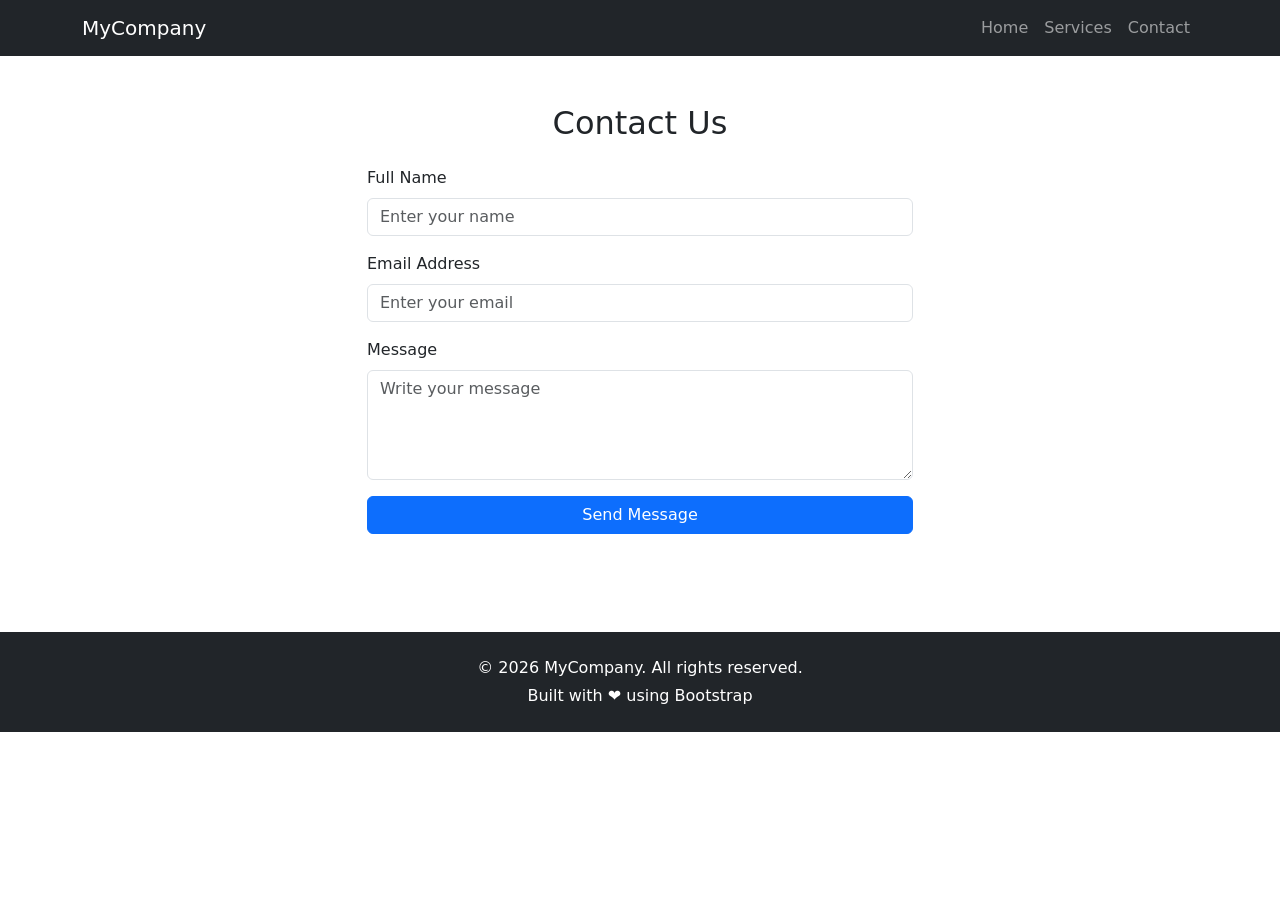
<file: contact.html>
<!DOCTYPE html>
<html>
<head>
    <title>Contact - My Company</title>
    <meta name="viewport" content="width=device-width, initial-scale=1">

    <!-- Bootstrap CSS -->
    <link href="https://cdn.jsdelivr.net/npm/bootstrap@5.3.2/dist/css/bootstrap.min.css" rel="stylesheet">

    <link rel="stylesheet" href="styles.css">
</head>
<body>

<!-- Navigation -->
<nav class="navbar navbar-expand-lg navbar-dark bg-dark">
    <div class="container">
        <a class="navbar-brand" href="index.html">MyCompany</a>

        <!-- Hamburger Button -->
        <button class="navbar-toggler" type="button" data-bs-toggle="collapse" data-bs-target="#navbarNav">
            <span class="navbar-toggler-icon"></span>
        </button>

        <!-- Collapsible Menu -->
        <div class="collapse navbar-collapse" id="navbarNav">
            <div class="navbar-nav ms-auto">
                <a class="nav-link" href="index.html">Home</a>
                <a class="nav-link" href="services.html">Services</a>
                <a class="nav-link" href="contact.html">Contact</a>
            </div>
        </div>
    </div>
</nav>

<section class="py-5">
    <div class="container">
        <h2 class="text-center mb-4">Contact Us</h2>

        <div class="row justify-content-center">
            <div class="col-md-6">
                <form action="https://formspree.io/f/meelyjoy" method="POST">
                    <div class="mb-3">
                        <label class="form-label">Full Name</label>
                        <input type="text" name="name" class="form-control" placeholder="Enter your name">
                    </div>

                    <div class="mb-3">
                        <label class="form-label">Email Address</label>
                        <input type="email" name="email" class="form-control" placeholder="Enter your email">
                    </div>

                    <div class="mb-3">
                        <label class="form-label">Message</label>
                        <textarea name="message" class="form-control" rows="4" placeholder="Write your message"></textarea>
                    </div>

                    <button type="submit" class="btn btn-primary w-100">Send Message</button>
                </form>
            </div>
        </div>
    </div>
</section>
<footer class="bg-dark text-white text-center p-4">
    <div class="container">
        <p class="mb-1">© 2026 MyCompany. All rights reserved.</p>
        <p class="mb-0">Built with ❤️ using Bootstrap</p>
    </div>
</footer>
<script src="https://cdn.jsdelivr.net/npm/bootstrap@5.3.2/dist/js/bootstrap.bundle.min.js"></script>
</body>
</html>
</file>
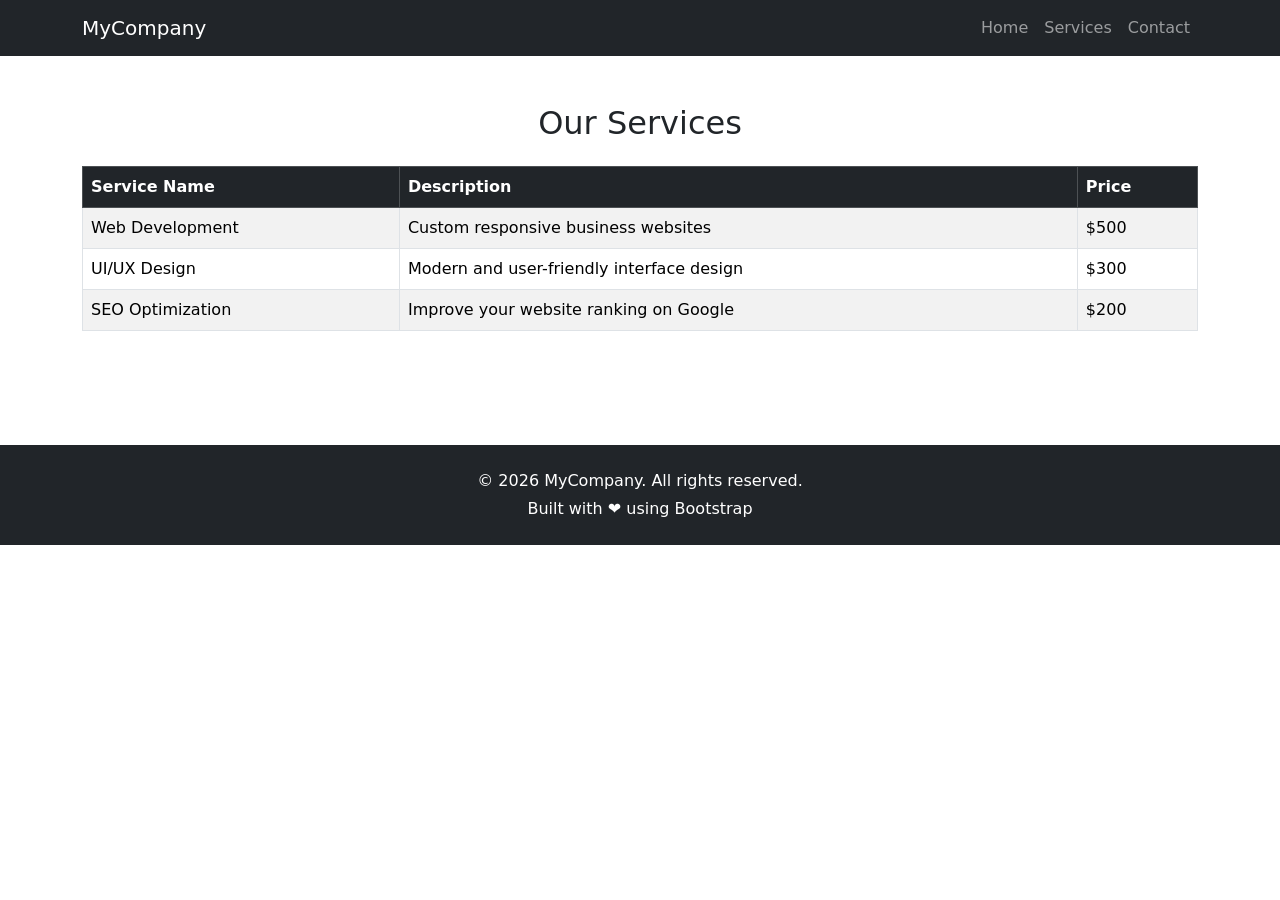
<file: services.html>
<!DOCTYPE html>
<html>
<head>
    <title>Services - My Company</title>
    <meta name="viewport" content="width=device-width, initial-scale=1">

    <!-- Bootstrap CSS -->
    <link href="https://cdn.jsdelivr.net/npm/bootstrap@5.3.2/dist/css/bootstrap.min.css" rel="stylesheet">

    <link rel="stylesheet" href="styles.css">
</head>
<body>

<!-- Navigation -->
<nav class="navbar navbar-expand-lg navbar-dark bg-dark">
    <div class="container">
        <a class="navbar-brand" href="index.html">MyCompany</a>

        <!-- Hamburger Button -->
        <button class="navbar-toggler" type="button" data-bs-toggle="collapse" data-bs-target="#navbarNav">
            <span class="navbar-toggler-icon"></span>
        </button>

        <!-- Collapsible Menu -->
        <div class="collapse navbar-collapse" id="navbarNav">
            <div class="navbar-nav ms-auto">
                <a class="nav-link" href="index.html">Home</a>
                <a class="nav-link" href="services.html">Services</a>
                <a class="nav-link" href="contact.html">Contact</a>
            </div>
        </div>
    </div>
</nav>

<section class="container py-5">
    <h2 class="text-center mb-4">Our Services</h2>

    <table class="table table-bordered table-striped">
        <thead class="table-dark">
            <tr>
                <th>Service Name</th>
                <th>Description</th>
                <th>Price</th>
            </tr>
        </thead>
        <tbody>
            <tr>
                <td>Web Development</td>
                <td>Custom responsive business websites</td>
                <td>$500</td>
            </tr>
            <tr>
                <td>UI/UX Design</td>
                <td>Modern and user-friendly interface design</td>
                <td>$300</td>
            </tr>
            <tr>
                <td>SEO Optimization</td>
                <td>Improve your website ranking on Google</td>
                <td>$200</td>
            </tr>
        </tbody>
    </table>
</section>
<footer class="bg-dark text-white text-center p-4">
    <div class="container">
        <p class="mb-1">© 2026 MyCompany. All rights reserved.</p>
        <p class="mb-0">Built with ❤️ using Bootstrap</p>
    </div>
</footer>
<script src="https://cdn.jsdelivr.net/npm/bootstrap@5.3.2/dist/js/bootstrap.bundle.min.js"></script>
</body>
</html>
</file>
<file: styles.css>
/* Hero Section */
.hero {
    background: url('https://images.unsplash.com/photo-1498050108023-c5249f4df085');
    background-size: cover;
    background-position: center;
    color: white;
    padding: 150px 0;
    position: relative;
}

.hero::before {
    content: "";
    position: absolute;
    top: 0;
    left: 0;
    right: 0;
    bottom: 0;
    background: rgba(0, 0, 0, 0.6);
}

.hero .container {
    position: relative;
    z-index: 2;
}

/* Section spacing */
section {
    padding: 80px 0;
}

/* Card hover effect */
.card {
    transition: transform 0.3s ease, box-shadow 0.3s ease;
}

.card:hover {
    transform: translateY(-10px);
    box-shadow: 0 10px 25px rgba(0, 0, 0, 0.2);
}

/* Footer */
footer {
    margin-top: 50px;
}

/* Fade-in animation */
body {
    animation: fadeIn 1s ease-in;
}

@keyframes fadeIn {
    from {
        opacity: 0;
        transform: translateY(10px);
    }
    to {
        opacity: 1;
        transform: translateY(0);
    }
}
</file>
